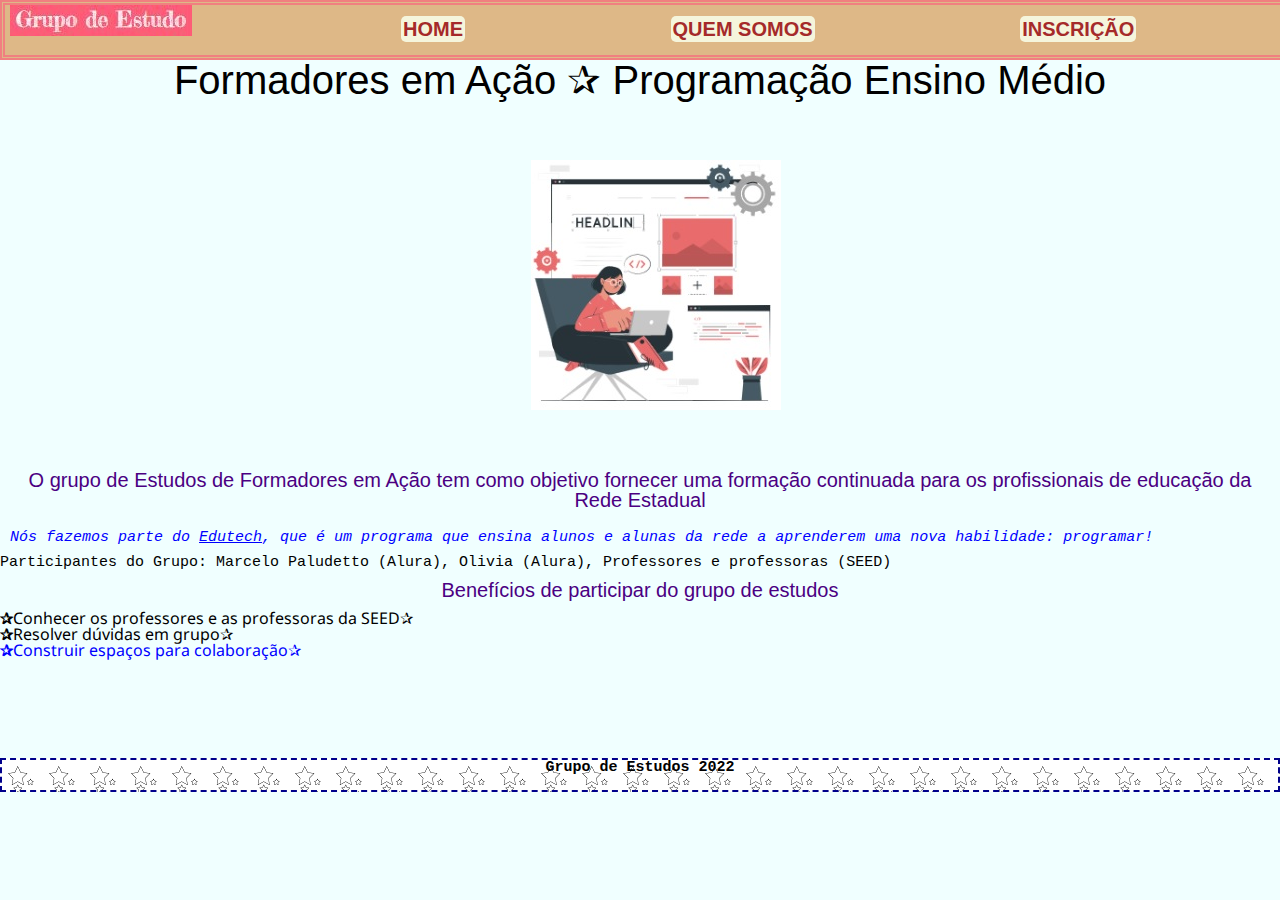
<file: index.html>
<!DOCTYPE html>
<html lang="pt" dir="ltr">

<head>
  <meta charset="utf-8">
  <title>Nosso grupo</title>
  <link rel="stylesheet" href="reset.css">
  <link rel="stylesheet" href="style.css">
  <link rel="preconnect" href="https://fonts.googleapis.com">
  <link rel="preconnect" href="https://fonts.gstatic.com" crossorigin>
  <link href="https://fonts.googleapis.com/css2?family=Noto+Sans&display=swap" rel="stylesheet">
</head>

<body>
  <header>
    <div class="img1">
      <img src="img-header1.jpeg">
    </div>
    <nav>
      <ul>
        <li> <a href="index.html">Home</a> </li>
        <li> <a href="quemsomos.html">Quem somos</a> </li>
        <li> <a href="https://rco.paas.pr.gov.br/aula">Inscrição</a> </li>
      </ul>
    </nav>

  </header>

  <main>

    <section class="texto-principal">
      <h1> Formadores em Ação &#10032; Programação Ensino Médio</h1>

      <div class="testeposition1"> <img class="testeposition2" src="img-position1.jpg"> </div>

      <h2>O grupo de <b>Estudos de Formadores em Ação</b> tem como objetivo
        fornecer uma formação continuada para os profissionais de educação da
        Rede Estadual</h2>

      <div class="p1">
        <p>Nós fazemos parte do <u>Edutech</u>, que é um programa que
          ensina alunos e alunas da rede a
          aprenderem uma nova habilidade: programar!</p>
      </div>
      <p>Participantes do Grupo: Marcelo Paludetto (Alura), Olivia (Alura),

        Professores e professoras (SEED)</p>
    </section>

    <section class="lista">
      <h2>Benefícios de participar do grupo de estudos</h2>
      <ul>
        <li class="itens">Conhecer os professores e as professoras da SEED</li>
        <li class="itens">Resolver dúvidas em grupo</li>
        <li class="itens">Construir espaços para colaboração</li>
      </ul>
    </section>


  </main>

  <footer>
    <p> Grupo de Estudos 2022 </p>
  </footer>
</body>

</html>
</file>
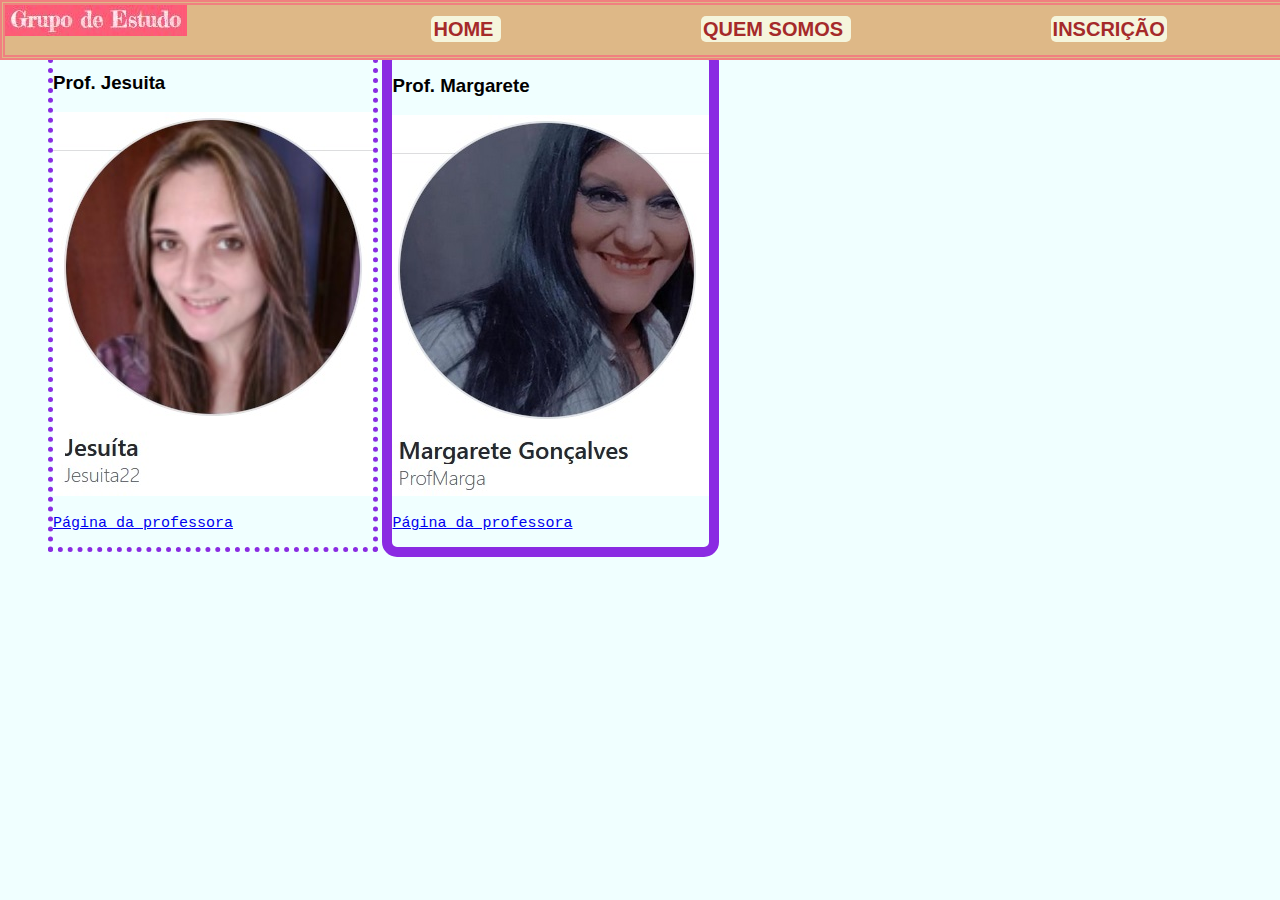
<file: quemsomos.html>
<!DOCTYPE html>
<html lang="pt" dir="ltr">
  <head>
    <meta charset="utf-8">
    <title>Nosso grupo</title>
    <link rel="stylesheet" href="style.css">
  </head>
  
  <body>
    <header>

        <img src="img-header1.jpeg">

          <nav>
        <ul>
          <li> <a href="index.html">  Home   </a>  </li>
          <li> <a href="quemsomos.html">  Quem somos  </a>   </li>
          <li> <a href="https://rco.paas.pr.gov.br/aula"> Inscrição  </a>  </li>
        </ul>
      </nav>
        
      </header>
<ul>
  <li class="Jesuita" >
    <h3>  Prof. Jesuita</h3>
    <img src="jesuita.jpg">
    <p> <a href="https://jesuita22.github.io/turmaP-formacaoEM-3tri/"> Página da professora </a> </p>
  </li>
    <li class="Marga">
    <h3> Prof. Margarete</h3>
    <img src="marga.jpg" >
    <p> <a href="https://profmarga.github.io/FORMADORES-2022-PARTE-2/"> Página da professora </a> </p>
    </li>
</ul>






    </body>
</html>
</file>
<file: style.css>
body{
    background-color: azure;
    font-family: 'Noto Sans', sans-serif;
}
header{
    background-color: burlywood;
    border: 5px double lightcoral;
    padding-bottom: 10px;
    position: fixed;
    top: 0;
    left: 0;
    width: 100%;
    height: 40px;
}

h1{
    font-size: 40px;
    text-align: center;
    font-family: Verdana, Geneva, Tahoma, sans-serif;
    padding: 30px;
    padding-top: 30p;
    padding-bottom: ;
    padding-left: ;
    padding-right: ;
    margin: 30px;
    margin-top: ;
    margin-bottom: ;
    margin-left: ;
    margin-right: ;
}

nav li {
    display: inline;
    margin-left: 200px;
    font-size: 20px;
    font-family: Verdana, Geneva, Tahoma, sans-serif;
}

nav a{
    text-decoration: none;
    text-transform: uppercase;
    color: brown;
    font-weight: bold;
    
    border-radius: 5px;
    background-color: beige;
    padding: 2px;
}

nav a:hover{
    font-size: 30px;
    color: goldenrod;
    
}

nav a:active{
    font-size: 25px;
    color: black;
}



h2{
    font-family: Verdana, Geneva, Tahoma, sans-serif;
    font-size: 20px;
    color: indigo;
    margin: 10px;
    text-align: center;
}
p{
    font-family: 'Courier New', Courier, monospace;
    font-size: 15px;
    margin 10px;
}
.p1{
    color: blue;
    font-style: italic;
    padding: 10px;
}
.img1{
    text-align: left;
    padding: 5px;
    display: inline;
}
nav{
    display: inline;
}

img{
    display: inline;
}
nav ul{
    display: inline;
}

.testeposition1{
    position: static;
    width: 40%;
    height: 300px;
    text-align: center;
    margin-left: 400px;
    
}
.testeposition2{
  
}
.Jesuita {
    display: inline-block;
    border: 5px dotted blueviolet;
    margin-top: 30px;
}
.Marga {
    display: inline-block;
    border: 10px solid blueviolet;
    margin-top: 30px;
    border-radius: 15px;
}
footer{
    text-align: center;
    margin-top: 100px;
    font-size: 8px;
    font-weight: bold;
    border: 2px dashed darkblue;
    height: 30px;
    background-image: url(estrelas.png);
}
.itens:last-child{
    color: blue;
}
.itens:first-letter{
    font-weight: bold;
}
.itens:before{
    content: "✰";
}
.itens:after{
    content: "✰";
}
</file>
